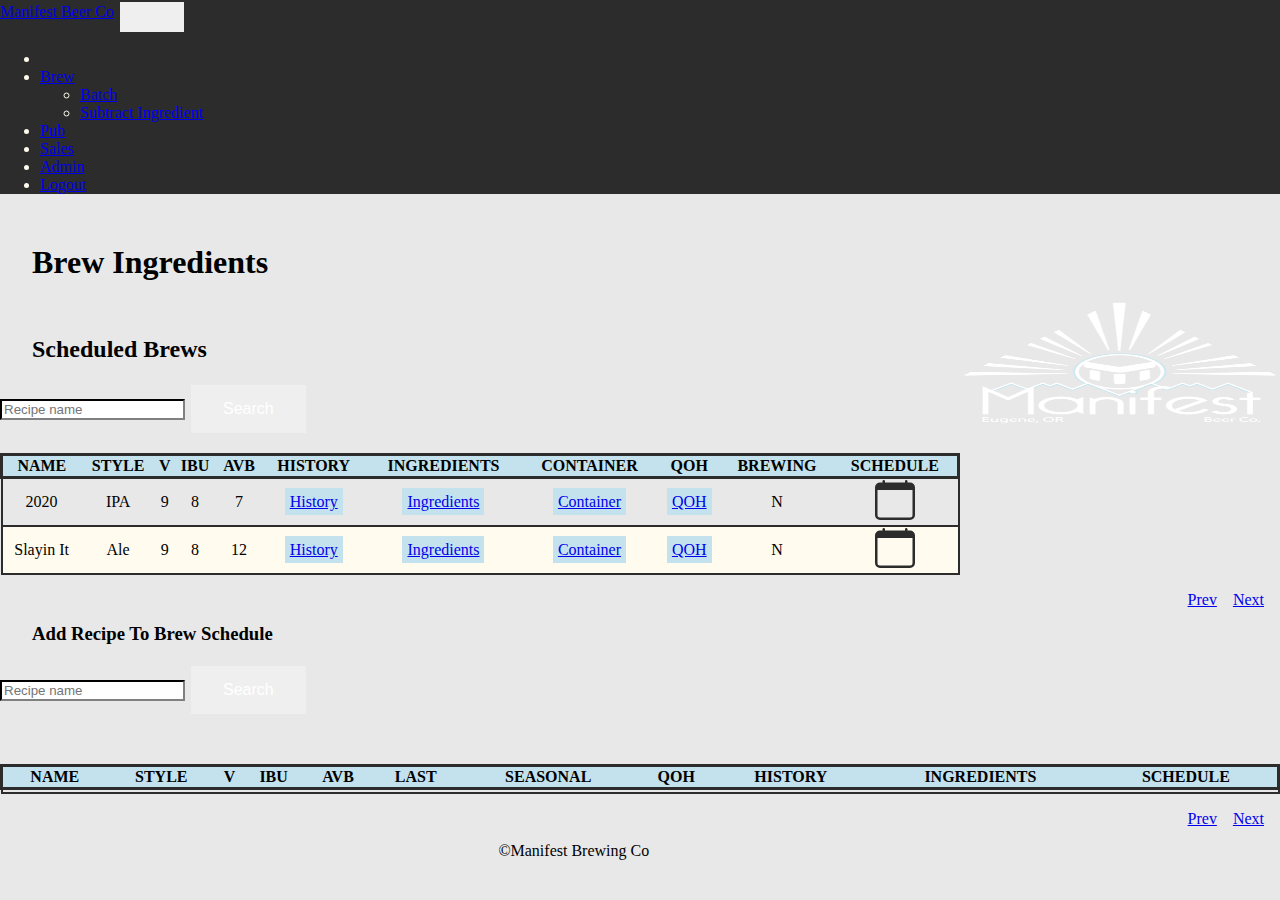
<file: Manifest Beer Co/pages/index.html>
<!DOCTYPE html>
<html lang="en">

<head>
    <!--Author Shawna Staff-->
    <meta charset="UTF-8">
    <meta name="viewport" content="">
    <title>Manifest Beer Co</title>
    <!--Favicon-->
    <link rel="shortcut icon" type="image/jpg" href="../images/favicon.ico" />
    <!-- BOOTSTRAP CSS -->
    <link rel="stylesheet" href="https://cdn.jsdelivr.net/npm/bootstrap@4.5.3/dist/css/bootstrap.min.css"
        integrity="sha384-TX8t27EcRE3e/ihU7zmQxVncDAy5uIKz4rEkgIXeMed4M0jlfIDPvg6uqKI2xXr2" crossorigin="anonymous">
    <!--CSS-->
    <link rel="stylesheet" href="../css/index.css" type="text/css" />
    <!-- jQuery and JS bundle w/ Popper.js -->
    <script src="https://code.jquery.com/jquery-3.5.1.slim.min.js"
        integrity="sha384-DfXdz2htPH0lsSSs5nCTpuj/zy4C+OGpamoFVy38MVBnE+IbbVYUew+OrCXaRkfj"
        crossorigin="anonymous"></script>
    <script src="https://cdn.jsdelivr.net/npm/bootstrap@4.5.3/dist/js/bootstrap.bundle.min.js"
        integrity="sha384-ho+j7jyWK8fNQe+A12Hb8AhRq26LrZ/JpcUGGOn+Y7RsweNrtN/tE3MoK7ZeZDyx"
        crossorigin="anonymous"></script>
    <script src="../src/index.js"></script>
</head>

<body>
    <!--NavBar-->
    <div class="container-fullwidth nav-div">
        <nav class="navbar navbar-expand-lg navbar-dark">
            <!-- Brand -->
            <a class="navbar-brand" href="/pages/index.html">Manifest Beer Co</a>

            <!-- Toggle/collapsable Button -->
            <button class="navbar-toggler" type="button" data-toggle="collapse" data-target="#collapsibleNavbar">
                <span class="navbar-toggler-icon"></span>
            </button>

            <!-- Navbar links -->
            <div class="collapse navbar-collapse" id="collapsibleNavbar">
                <ul class="navbar-nav">
                    <li class="nav-item">
                    <li class="dropdown">
                        <!-- Navbar brewer sublinks -->
                        <a class="nav-link dropdown-toggle" data-toggle="dropdown" href="#">Brew<span></span></a>
                        <ul class="dropdown-menu">
                            <li><a class="nav-link" href="/pages/batch.html">Batch</a></li>
                            <li><a class="nav-link" href="/pages/subtract-ingredients.html">Subtract Ingredient</a></li>
                        </ul>
                    </li>
                    <li class="nav-item">
                        <a class="nav-link" href="#">Pub</a>
                    </li>
                    <li class="nav-item">
                        <a class="nav-link" href="#">Sales</a>
                    </li>
                    <li class="nav-item">
                        <a class="nav-link" href="#">Admin</a>
                    </li>
                    <li class="nav-item">
                        <a class="nav-link" href="#">Logout</a>
                    </li>
                </ul>
            </div>
        </nav>
    </div>
    <br />

    <div>
        <h1>Brew Ingredients</h1>
        <br />
        <!--Search Box-->
        <form class="form-inline" action="index.html">
            <!--needs the page it going to .php-->
            <h2>Scheduled Brews</h2>
            <input class="form-control p-2 mr-sm-2 search-bar" id="search-schedule" type="text"
                placeholder="Recipe name">
            <button class="btn btn-success mr-1" id="search-schedule" type="submit">Search</button>
        </form>
    </div>
    <!--Logo-->
    <div class="mr-5">
        <img src="../images/transparentLogo.png" class="image" alt="Manifest Brewery Co logo" />
    </div>
    <br />

    <!--Brew Schedule Table-->
    <!--**Displays 5 products to brew**
        **has pagination-->
    <div class="grid">
        <table class="table table-striped mt-3">
            <thead>
                <tr>
                    <th>NAME</th>
                    <th>STYLE</th>
                    <th>V</th>
                    <th>IBU</th>
                    <th>AVB</th>
                    <th>HISTORY</th>
                    <th>INGREDIENTS</th>
                    <th>CONTAINER</th>
                    <th>QOH</th>
                    <th>BREWING</th>
                    <th>SCHEDULE</th>
                </tr>
            </thead>
            <tbody id="scheduled">
                <tr>
                    <td></td>
                    <td></td>
                    <td></td>
                    <td></td>
                    <td></td>
                    <td></td>
                    <td></td>
                    <td></td>
                    <td></td>
                    <td></td>
                    <!--ideally this icon would display expected date of completion(red) or start(green)-->
                    <td></td>
                </tr>
            </tbody>
        </table>
    </div>
    <!--links to previous and next page-->
    <ul class="ul2">
        <li><a class="page" href="#">Prev</a></li>
        <li><a class="page" href="#">Next</a></li>
    </ul>

    <!--Second search bar between tables-->
    <div>
        <form class="form-inline form2" action="index.html">
            <!--needs the page it going to .php-->
            <h3>Add Recipe To Brew Schedule</h3>
            <input class="form-control p-2 mr-sm-2 search-bar" id="search-add" type="text"
                placeholder="Recipe name">
            <button class="btn btn-success mr-3" id="search-add-button" type="submit">Search</button>
        </form>
    </div>

    <!--Add Recipe To Brew Schedule Table-->
    <div class="grid">
        <table class="table table-striped mt-3">
            <thead>
                <tr>
                    <th>NAME</th>
                    <th>STYLE</th>
                    <th>V</th>
                    <th>IBU</th>
                    <th>AVB</th>
                    <th>LAST</th>
                    <th>SEASONAL</th>
                    <th>QOH</th>
                    <th>HISTORY</th>
                    <th>INGREDIENTS</th>
                    <th>SCHEDULE</th>
                </tr>
            </thead>
            <tbody class="brew" id="brew">
                <tr>
                    <td></td>
                    <td></td>
                    <td></td>
                    <td></td>
                    <td></td>
                    <td></td>
                    <td></td>
                    <td></td>
                    <td></td>
                    <td></td>
                    <!--ideally this icon would display expected date of completion(red) or start(green)-->
                    <td id="move-to-schedule"></td>
                </tr>
            </tbody>
        </table>
    </div>
    <ul class="ul2">
        <li><a class="page" href="#">Prev</a></li>
        <li><a class="page" href="#">Next</a></li>
    </ul>
    <footer>
        <div>
            <p class="footer-div">&#169;Manifest Brewing Co</p>
        </div>
    </footer>

</body>

</html>
</file>
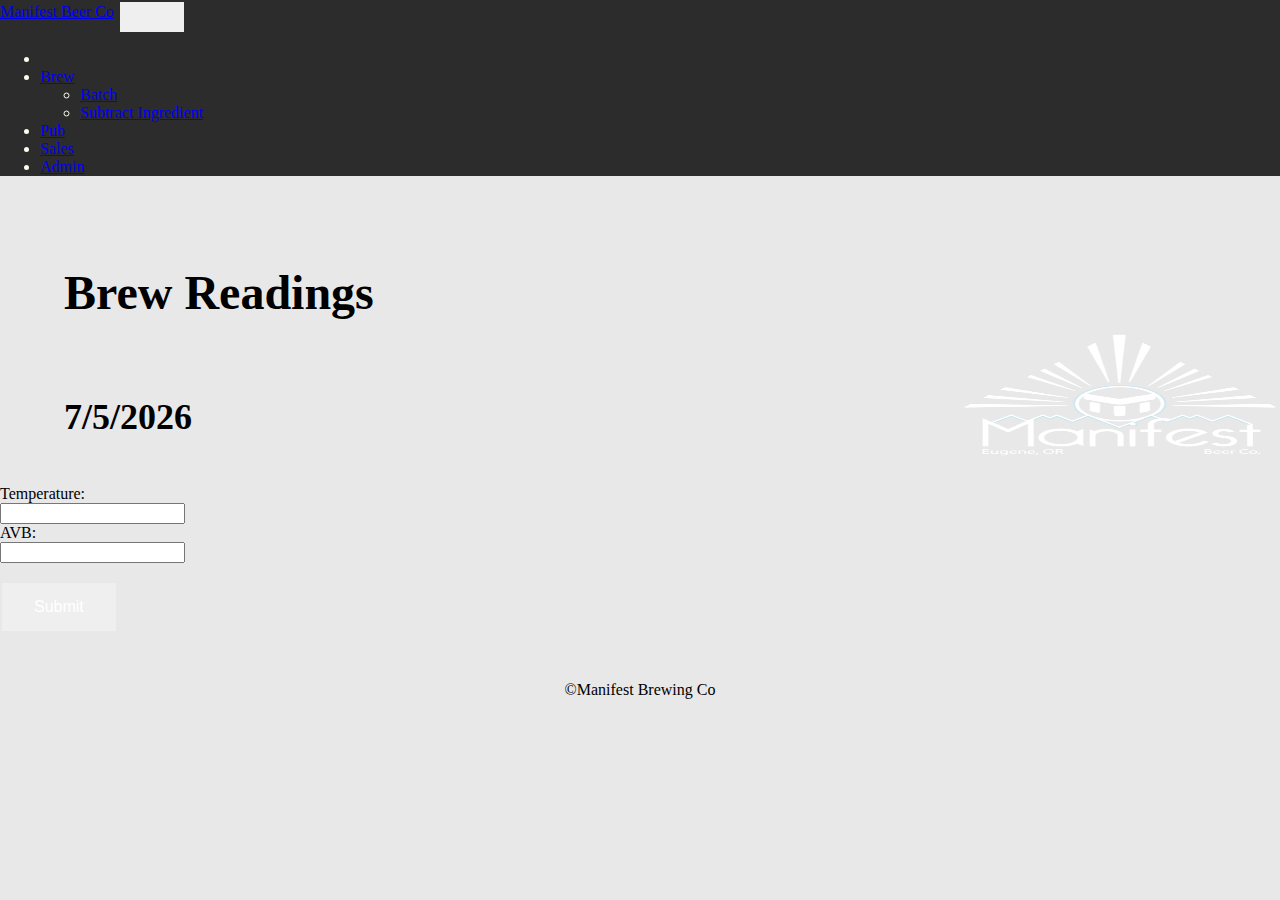
<file: Manifest Beer Co/pages/readings.html>
<!DOCTYPE html>
<html lang="en">

<head>
    <!--Author Shawna Staff-->
    <meta charset="UTF-8">
    <meta name="viewport" content="width=devicewidth, initialscale=1.0">
    <title>Manifest Beer Co</title>
    <!--Favicon-->
    <link rel="shortcut icon" type="image/jpg" href="../images/favicon.ico" />
    <!-- BOOTSTRAP CSS -->
    <link rel="stylesheet" href="https://cdn.jsdelivr.net/npm/bootstrap@4.5.3/dist/css/bootstrap.min.css"
        integrity="sha384-TX8t27EcRE3e/ihU7zmQxVncDAy5uIKz4rEkgIXeMed4M0jlfIDPvg6uqKI2xXr2" crossorigin="anonymous">
    <!--CSS-->
    <link rel="stylesheet" href="../css/index.css" type="text/css" />
    <!-- jQuery and JS bundle w/ Popper.js -->
    <script src="https://code.jquery.com/jquery-3.5.1.slim.min.js"
        integrity="sha384-DfXdz2htPH0lsSSs5nCTpuj/zy4C+OGpamoFVy38MVBnE+IbbVYUew+OrCXaRkfj"
        crossorigin="anonymous"></script>
    <script src="https://cdn.jsdelivr.net/npm/bootstrap@4.5.3/dist/js/bootstrap.bundle.min.js"
        integrity="sha384-ho+j7jyWK8fNQe+A12Hb8AhRq26LrZ/JpcUGGOn+Y7RsweNrtN/tE3MoK7ZeZDyx"
        crossorigin="anonymous"></script>
    <script src="../src/readings.js"></script>
</head>

<body>
    <!--NavBar-->
    <div class="container-fullwidth nav-div">
        <nav class="navbar navbar-expand-lg navbar-dark">
            <!-- Brand -->
            <a class="navbar-brand" href="/pages/index.html">Manifest Beer Co</a>

            <!-- Toggle/collapsable Button -->
            <button class="navbar-toggler" type="button" data-toggle="collapse" data-target="#collapsibleNavbar">
                <span class="navbar-toggler-icon"></span>
            </button>

            <!-- Navbar links -->
            <div class="collapse navbar-collapse" id="collapsibleNavbar">
                <ul class="navbar-nav">
                    <li class="nav-item">
                    <li class="dropdown">
                        <!-- Navbar brewer sublinks -->
                        <a class="nav-link dropdown-toggle" data-toggle="dropdown" href="#">Brew<span></span></a>
                        <ul class="dropdown-menu">
                            <li><a class="nav-link" href="/pages/batch.html">Batch</a></li>
                            <li><a class="nav-link" href="/pages/subtract-ingredients.html">Subtract Ingredient</a></li>
                        </ul>
                    </li>
                    <li class="nav-item">
                        <a class="nav-link" href="#">Pub</a>
                    </li>
                    <li class="nav-item">
                        <a class="nav-link" href="#">Sales</a>
                    </li>
                    <li class="nav-item">
                        <a class="nav-link" href="#">Admin</a>
                    </li>
                </ul>
            </div>
        </nav>
    </div>
    <br />

    <div>
        <h1></h1>
        <br />
        <h2 id="date"></h2>
    </div>
    <!--Logo-->
    <div class="mr-5">
        <img src="../images/transparentLogo.png" class="image" alt="Manifest Brewery Co logo" />
    </div>
    <br />
    <form class="form" action="/action_page.php">
        <!--needs the page it going to .php-->
        <label class="ml-5" for="temp">Temperature:</label><br />
        <input class="ml-5" type="text" id="temp" name="temp"><br />
        <label class="ml-5" for="avb">AVB:</label><br />
        <input class="ml-5" type="text" id="avb" name="avb"><br />
        <br />
        <div>
            <button class="btn btn-success ml-5 mr-1" type="submit">Submit</button>
        </div>
    </form>
    </div>


    <footer>
        <div>
            <p class="footer-div">&#169;Manifest Brewing Co</p>
        </div>
    </footer>

</body>

</html>
</file>
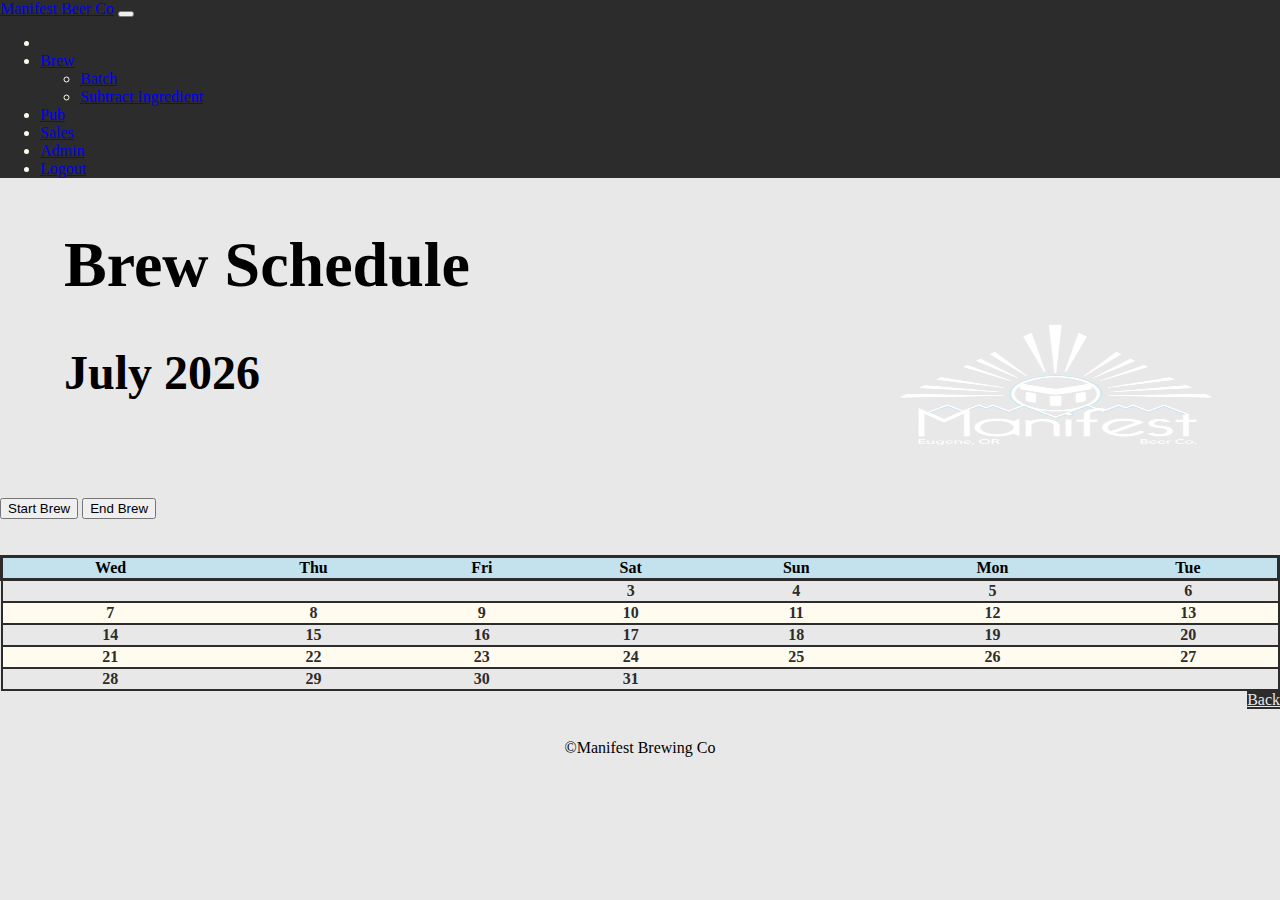
<file: Manifest Beer Co/pages/schedule.html>
<!DOCTYPE html>
<html lang="en">

<head>
    <!--Author Shawna Staff-->
    <meta charset="UTF-8">
    <meta name="viewport" content="">
    <title>Manifest Beer Co</title>
    <!--Favicon-->
    <link rel="shortcut icon" type="image/jpg" href="./images/favicon.ico" />
    <!-- BOOTSTRAP CSS -->
    <link rel="stylesheet" href="https://cdn.jsdelivr.net/npm/bootstrap@4.5.3/dist/css/bootstrap.min.css"
        integrity="sha384-TX8t27EcRE3e/ihU7zmQxVncDAy5uIKz4rEkgIXeMed4M0jlfIDPvg6uqKI2xXr2" crossorigin="anonymous">
    <!--CSS-->
    <link rel="stylesheet" href="../css/schedule.css" type="text/css" />
    <!-- jQuery and JS bundle w/ Popper.js -->
    <script src="https://code.jquery.com/jquery-3.5.1.slim.min.js"
        integrity="sha384-DfXdz2htPH0lsSSs5nCTpuj/zy4C+OGpamoFVy38MVBnE+IbbVYUew+OrCXaRkfj"
        crossorigin="anonymous"></script>
    <script src="https://cdn.jsdelivr.net/npm/bootstrap@4.5.3/dist/js/bootstrap.bundle.min.js"
        integrity="sha384-ho+j7jyWK8fNQe+A12Hb8AhRq26LrZ/JpcUGGOn+Y7RsweNrtN/tE3MoK7ZeZDyx"
        crossorigin="anonymous"></script>
    <script src="../src/schedule.js"></script>
</head>

<body>
    <!--NavBar-->
    <div class="container-fullwidth nav-div">
        <nav class="navbar navbar-expand-lg navbar-dark">
            <!-- Brand -->
            <a class="navbar-brand" href="/pages/index.html">Manifest Beer Co</a>

            <!-- Toggle/collapsable Button -->
            <button class="navbar-toggler" type="button" data-toggle="collapse" data-target="#collapsibleNavbar">
                <span class="navbar-toggler-icon"></span>
            </button>

            <!-- Navbar links -->
            <div class="collapse navbar-collapse" id="collapsibleNavbar">
                <ul class="navbar-nav">
                    <li class="nav-item">
                    <li class="dropdown">
                        <!-- Navbar brewer sublinks -->
                        <a class="nav-link dropdown-toggle" data-toggle="dropdown" href="#">Brew<span></span></a>
                        <ul class="dropdown-menu">
                            <li><a class="nav-link" href="/pages/batch.html">Batch</a></li>
                            <li><a class="nav-link" href="/pages/subtract-ingredients.html">Subtract Ingredient</a></li>
                        </ul>
                    </li>
                    <li class="nav-item">
                        <a class="nav-link" href="#">Pub</a>
                    </li>
                    <li class="nav-item">
                        <a class="nav-link" href="#">Sales</a>
                    </li>
                    <li class="nav-item">
                        <a class="nav-link" href="#">Admin</a>
                    </li>
                    <li class="nav-item">
                        <a class="nav-link" href="#">Logout</a>
                    </li>
                </ul>
            </div>
        </nav>
    </div>
    <br />
    <div>
        <div>
            <h1 id="month-year">Brew Schedule</h1>
            <div>
                <h2 id="currentMonth"></h2>
                <form class="form-inline" action="/action_page.php">
                    <!--needs the page it going to .php-->
                    <button class="btn btn-success ml-5" type="submit">Start Brew</button>
                    <button class="btn btn-danger ml-1" type="submit">End Brew</button>
                </form>
            </div>
            <br />
        </div>
        <!--Logo-->
        <div>
            <img src="../images/transparentLogo.png" class="image" alt="Manifest Brewery Co logo" />
        </div>
        <br />
        <div class="grid">
            <table class="table table striped">
                <thead>
                    <tr>
                        <th class="day" id="50"></th>
                        <th class="day" id="51"></th>
                        <th class="day" id="52"></th>
                        <th class="day" id="53"></th>
                        <th class="day" id="54"></th>
                        <th class="day" id="55"></th>
                        <th class="day" id="56"></th>
                    </tr>
                </thead>
                <tbody id="table-body">
                    <tr>
                        <!--might need to change id to a number for easily iterating a for loop? we will see-->
                        <td class="cal" id="0"></td>
                        <td class="cal" id="1"></td>
                        <td class="cal" id="2"></td>
                        <td class="cal" id="3"></td>
                        <td class="cal" id="4"></td>
                        <td class="cal" id="5"></td>
                        <td class="cal" id="6"></td>
                    </tr>
                    <tr>
                        <td class="cal" id="7"></td>
                        <td class="cal" id="8"></td>
                        <td class="cal" id="9"></td>
                        <td class="cal" id="10"></td>
                        <td class="cal" id="11"></td>
                        <td class="cal" id="12"></td>
                        <td class="cal" id="13"></td>
                    </tr>
                    <tr>
                        <td class="cal" id="14"></td>
                        <td class="cal" id="15"></td>
                        <td class="cal" id="16"></td>
                        <td class="cal" id="17"></td>
                        <td class="cal" id="18"></td>
                        <td class="cal" id="19"></td>
                        <td class="cal" id="20"></td>
                    </tr>
                    <tr>
                        <td class="cal" id="21"></td>
                        <td class="cal" id="22"></td>
                        <td class="cal" id="23"></td>
                        <td class="cal" id="24"></td>
                        <td class="cal" id="25"></td>
                        <td class="cal" id="26"></td>
                        <td class="cal" id="27"></td>
                    </tr>
                    <tr>
                        <td class="cal" id="28"></td>
                        <td class="cal" id="29"></td>
                        <td class="cal" id="30"></td>
                        <td class="cal" id="31"></td>
                        <td class="cal" id="32"></td>
                        <td class="cal" id="33"></td>
                        <td class="cal" id="34"></td>
                    </tr>
                </tbody>

            </table>
        </div>
        <a class="btn btn-secondary mr-4 button2" href="../pages/index.html" type="submit">Back</a>
        <footer>
            <div>
                <p class="footer-div">&#169;Manifest Brewing Co</p>
            </div>
        </footer>
    </div>
</body>

</html>
</file>
<file: Manifest Beer Co/css/index.css>
:root {
  --main-lblue: #c3e2ed;
  --main-dgray: #2c2c2c;
  --main-owhite: #e8e8e8;
  --light-gray: #fffbee;
}

html,
body {
  width: 100%;
  height: 100%;
  margin: 0;
  padding: 0;
  background-color: var(--main-owhite);
}

.container-fullwidth {
  width: 100%;
  margin-right: auto;
  margin-left: auto;
}

nav, .dropdown-menu {
  background-color: var(--main-dgray);
  color: var(--light-gray);
}

.drop-menu2 {
  border-collapse: collapse;
  border-width: 1px;
  border-color: var(--main-dgray) !important;
  background-color: var(--light-gray);
  margin-right: 5rem;
  
}

h1, h2, h3 {
  margin-top: 1rem;
  margin-right: 2rem;
  margin-left: 2rem;
}

.search-bar {
  border-color: var(--main-dgray);
}

thead > tr   {
  background-color: #c3e2ed;
  border-collapse: collapse;
  border: 3px solid var(--main-dgray);
}

.table-striped > tbody > tr:nth-child(2n+1) > td, .table-striped > tbody > tr:nth-child(2n+1) > th {
  background-color: var();
}

.table-striped > tbody > tr:nth-child(2n+2) > td, .table-striped > tbody > tr:nth-child(2n+2) > th {
  background-color: var(--light-gray);
}

.grid {
  background-size: cover;
  /* Grid styles */
  display: grid;
  align-items: center;
  grid-template-columns: repeat(auto-fit, minmax(240px, 1fr));
}

table, tr {
    border-collapse: collapse;
    border: 2px solid var(--main-dgray);
}

td {
  text-align: center;
}

.ul2 {
  list-style-type: none;
  display: inline-flex;
  float: right;
}

.page {
  margin-right: 1rem;
}

button {
  border: none;
  color: white;
  padding: 15px 32px;
  text-align: center;
  text-decoration: none;
  display: inline-block;
  font-size: 1rem;
  margin: 2px;
}

.button1 {
  border-collapse: collapse;
  border-width: 1.75px;
  border-color: var(--main-dgray) !important;
  background-color: var(--main-lblue) !important;
  padding: 5px;
}

.button2 {
  width: 50%;
  border-collapse: collapse;
  border-width: 1.75px;
  padding: 5px;
  margin: auto;
}

svg {
  color: var(--main-dgray);
}

.image {
  background-color: var(--main-owhite);
  display: flex;
  float: right;
  height:8rem;
  width:20rem;
  margin-top: -8.5rem;
  margin-bottom: 2rem;
  border-radius: 25px;
}

.form2 {
  margin-top: 3rem;
  margin-bottom: 3rem;
}

footer {
  margin-top: 3rem;
  display: block;
  text-align: center;
}
</file>
<file: Manifest Beer Co/css/schedule.css>
:root {
  --main-lblue: #c3e2ed;
  --main-dgray: #2c2c2c;
  --main-owhite: #e8e8e8;
  --light-gray: #fffbee;
}

html,
body {
  width: 100%;
  height: 100%;
  margin: 0;
  padding: 0;
  background-color: var(--main-owhite);
}


.container-fullwidth {
  width: 100%;
  margin-right: 0px;
  margin-left: auto;
}

nav, .dropdown-menu {
  background-color: var(--main-dgray);
  color: var(--light-gray);
}
  

h1, h2 {
  margin-top: 1rem;
  margin-right: auto;
  margin-left: 2rem;
}

.image {
  background-color: var(--main-owhite);
  display: flex;
  float: right;
  height:8rem;
  width:20rem;
  margin-top: -13.5rem;
  margin-right: 4rem;

  border-radius: 25px;
}
.container-fullwidth {
  width: 100%;
  margin-right: auto;
  margin-left: auto;
}

.grid {
  background-size: cover;

  /* Grid styles */
  display: grid;
  align-items: center;
  grid-template-columns: repeat(auto-fit, minmax(240px, 1fr));
}

thead > tr   {
  background-color: #c3e2ed;
  border-collapse: collapse;
  border: 3px solid var(--main-dgray);
}

table, tr {
    border-collapse: collapse;
    border: 2px solid var(--main-dgray);
    empty-cells: show; 
}

table tr:nth-child(2n+1) > td, .table-striped > tbody > tr:nth-child(2n+1) > th {
  background-color: var();
}

table tr:nth-child(2n+2) > td, .table-striped > tbody > tr:nth-child(2n+2) > th {
  background-color: var(--light-gray);
}

.cal:nth-child(n+1):nth-child(-n+7) {
  font-weight: 900;
  color: var(--main-dgray);
}

.cal:hover:nth-child(n+1):nth-child(-n+7) {
  border-radius: 5px;
  background-color: var(--main-lblue);
  color: #ecf0f1;
}

 tr, td {
   text-align: center;
 }


 .button2 {
   color: var(--main-lblue);
   float: right;
   color: var(--main-owhite);
   border-color: var(--main-dgray) !important;
   background-color: var(--main-dgray) !important;
 }

footer {
  margin-top: 3rem;
  display: block;
  text-align: center;
}

.touched {
  color: var(--main-lblue)
}
</file>
